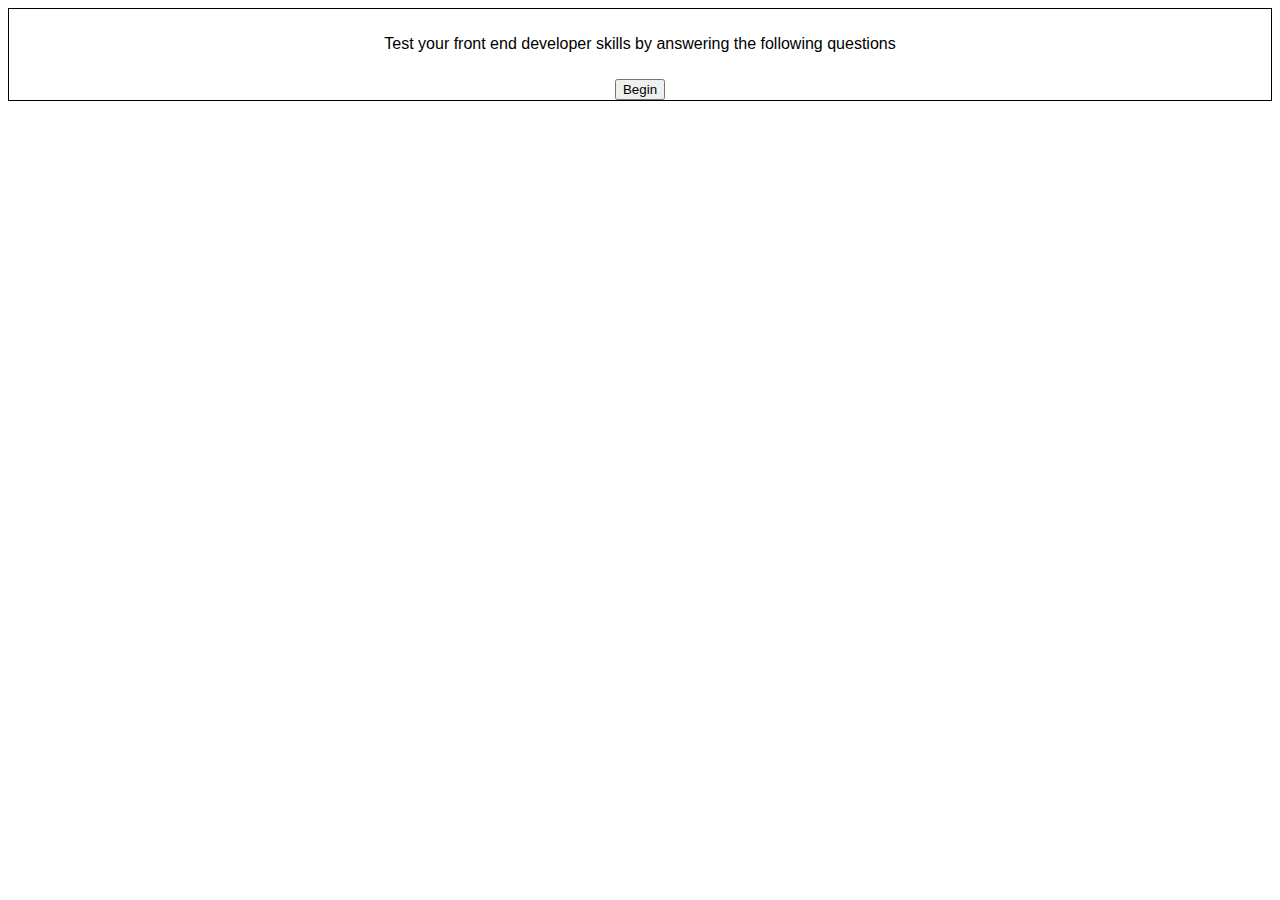
<file: index.html>
<!doctype html>
<html lang="en">
  
<head>
    <meta charset="UTF-8">
    <meta http-equiv="X-UA-Compatible" content="IE=edge">
    <meta name="viewport" content="width=device-width, initial-scale=1.0">
    <title>Quiz Game</title>
    <link rel="stylesheet" href="style.css">
</head>
<body>
    <div id="main center">
        <div class="welcome center">
            <p>Test your front end developer skills by answering the following questions</p>
            <!-- <form> <button type="submit" formaction="/question.html"> Begin </button></form> -->
            <a href="question.html">
            <button id="btnBegin" onclick="doSomething();">Begin</button></a>
        </div>
    </div>
</body>
</file>
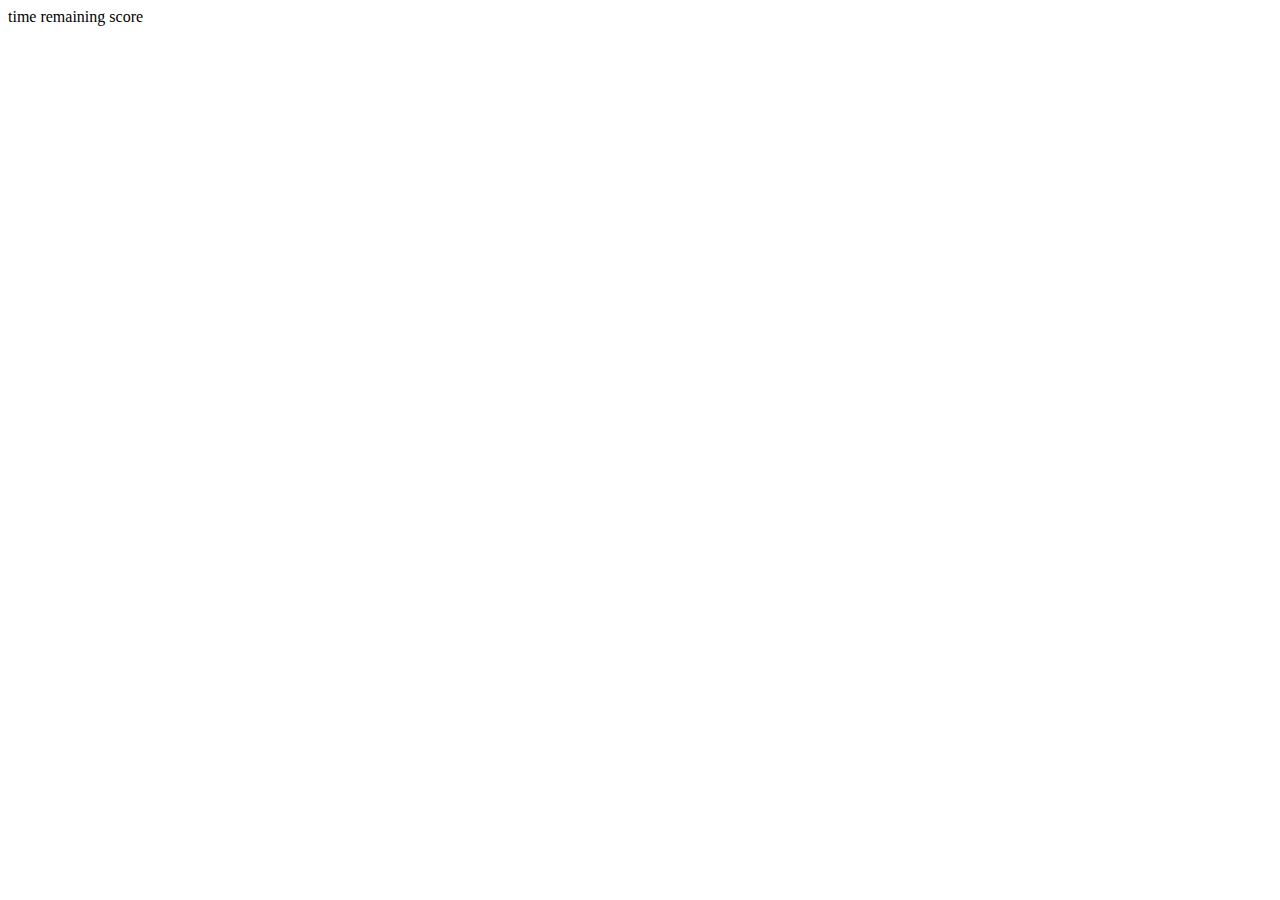
<file: question.html>
<!DOCTYPE html>
<html lang="en">
<head>
    <meta charset="UTF-8">
    <meta http-equiv="X-UA-Compatible" content="IE=edge">
    <meta name="viewport" content="width=device-width, initial-scale=1.0">
    <title>Question Page</title>
    <link rel="stylesheet" href="style.css">
    <script>
        //start timer
        var countDown;
        var timerInterval;
        var arrayOfQuestions = [];
        const maxTime = 5 * 60; //time is in seconds
        function setCountDownTimer() {
            countDown = maxTime;
        }
        
        let timerInterval = setInterval(updateTimer, 1000);
        function updateTimer() {
            countDownTimer = countDownTimer -1;
        }
        //question is asked
        function SetUpQuestions() {
            let question1 = {
                id
            }

        }
        //if question is correct show points the go to nest question
        //if incorrect is incorrect time penalty
    </script>
</head>
<body>
    <div class="question-container">
        <span>time remaining</span>
        <span>score</span>
    </div>


    <div>
        <div id="question">

        </div>
        <div id="a"></div>
        <div id="b"></div>
        <div id="c"></div>
        <div id="d"></div>
    </div>
    
</body>
</html>
</file>
<file: style.css>
.welcome {
    border: 1px solid black;
    font-family: Verdana, Geneva, Tahoma, sans-serif;
    text-align: center;
    position: relative;

}
.center {
    display: flex;
    justify-content: center;
    align-items: center;
    flex-direction: column;
    justify-content: center;
}
p{
    padding: 10px
}
#btnBegin {
    padding: 20px,30px;
}
</file>
